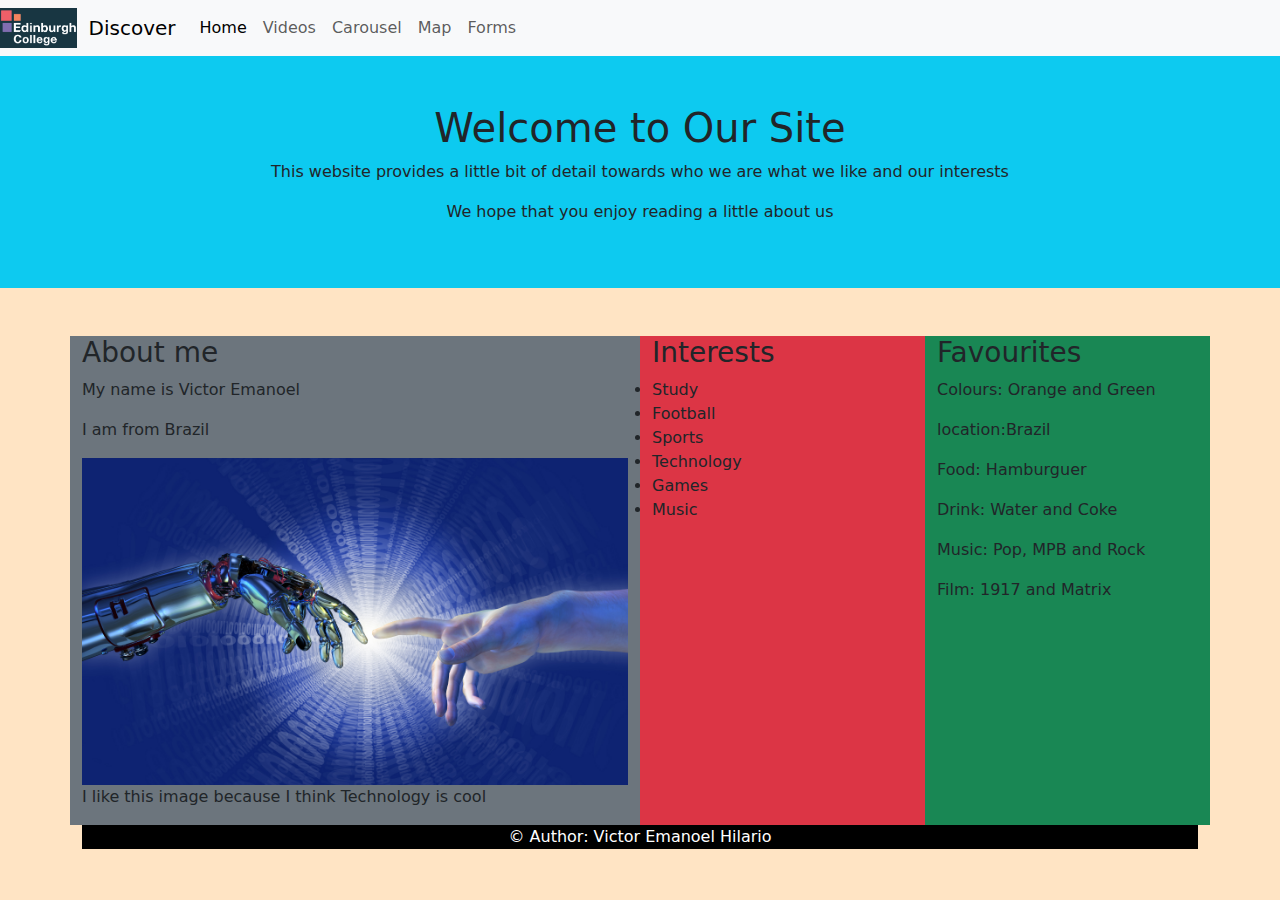
<file: Edinburgh-College-site-main/index.html>
<!DOCTYPE html>
<html lang="en">
<head>
  <title>Bootstrap Example</title>
  <meta charset="utf-8">
  <meta name="viewport" content="width=device-width, initial-scale=1">
  <link href="https://cdn.jsdelivr.net/npm/bootstrap@5.3.1/dist/css/bootstrap.min.css" rel="stylesheet">
  <script src="https://cdn.jsdelivr.net/npm/bootstrap@5.3.1/dist/js/bootstrap.bundle.min.js"></script>
</head>
<body>
  <nav class="navbar navbar-expand-lg bg-body-tertiary">
    <img src="images/collegelogo.png" width="80" height="40" >
    <div class="container-fluid">
      <a class="navbar-brand" href="#">Discover</a>
      <button class="navbar-toggler" type="button" data-bs-toggle="collapse" data-bs-target="#navbarNavAltMarkup" aria-controls="navbarNavAltMarkup" aria-expanded="false" aria-label="Toggle navigation">
        <span class="navbar-toggler-icon"></span>
      </button>
      <div class="collapse navbar-collapse" id="navbarNavAltMarkup">
        <div class="navbar-nav">
          <a class="nav-link active" href="index.html" >Home</a>
          <a class="nav-link" href="videos.html">Videos</a>
          <a class="nav-link" href="carousel.html">Carousel</a>
          <a class="nav-link" href="map.html">Map</a>
          <a class="nav-link" href="form.html">Forms</a>
        </div>
      </div>
    </div>
  </nav>
    <div class="container-fluid p-5 bg-info white text-center">
        <h1>Welcome to Our Site</h1>
        <p>This website provides a little bit of detail towards who we are what we like and our interests</p>
        <p>We hope that you enjoy reading a little about us</p>
    </div>
  
    <div class="container mt-5">
      <div class="row">
        <div class="col-sm-6 bg-secondary">
          <h3>About me</h3>      
          <p>My name is Victor Emanoel</p>
            <P> I am from Brazil</P>
            <img class="img-fluid" src="images/Index-High-Tech-Future.jpg" alt="Technology">
            <p>I like this image because I think Technology is cool</p>
        </div>
        <div class="col-sm-3 bg-danger">
            <h3>Interests</h3>
            <li>Study</li>
            <li>Football</li>
            <li>Sports</li>
            <li>Technology</li>
            <li>Games</li>
            <li>Music</li>
            
          </div>
          <div class="col-sm-3 bg-success">
            <h3>Favourites</h3>        
            <p>Colours: Orange and Green</p>
            <p>location:Brazil</p>
            <p>Food: Hamburguer</p>
            <p>Drink: Water and Coke</p>
            <p>Music: Pop, MPB and Rock</p>
            <P>Film: 1917 and Matrix</P>

<body style="background-color: bisque;">
</div class="container">
</div class="row">
<footer class="bg-black text-white text-center py-6">
  &#0169 Author: Victor Emanoel Hilario
</footer>
</body>
</body>
</html>
</file>
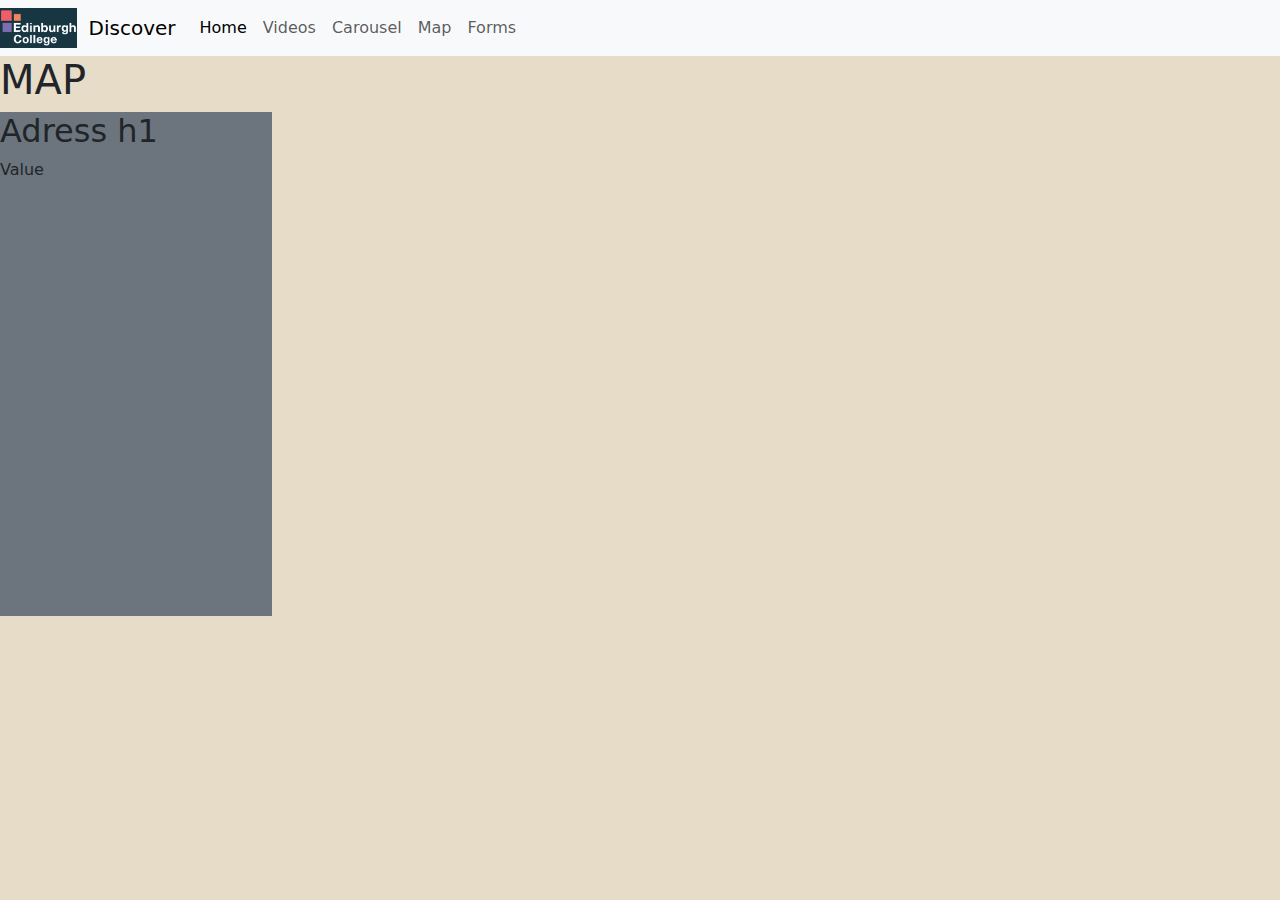
<file: Edinburgh-College-site-main/map.html>
<!DOCTYPE html>
<html lang="en">
<head>
  <title>Bootstrap Example</title>
  <meta charset="utf-8">
  <meta name="viewport" content="width=device-width, initial-scale=1">
  <link href="https://cdn.jsdelivr.net/npm/bootstrap@5.3.1/dist/css/bootstrap.min.css" rel="stylesheet">
  <script src="https://cdn.jsdelivr.net/npm/bootstrap@5.3.1/dist/js/bootstrap.bundle.min.js"></script>
</head>
<body>
  <nav class="navbar navbar-expand-lg bg-body-tertiary">
    <img src="images/collegelogo.png" width="80" height="40" >
    <div class="container-fluid">
      <a class="navbar-brand" href="#">Discover</a>
      <button class="navbar-toggler" type="button" data-bs-toggle="collapse" data-bs-target="#navbarNavAltMarkup" aria-controls="navbarNavAltMarkup" aria-expanded="false" aria-label="Toggle navigation">
        <span class="navbar-toggler-icon"></span>
      </button>
      <div class="collapse navbar-collapse" id="navbarNavAltMarkup">
        <div class="navbar-nav">
          <a class="nav-link active" href="index.html">Home</a>
          <a class="nav-link" href="videos.html">Videos</a>
          <a class="nav-link" href="carousel.html">Carousel</a>
          <a class="nav-link" href="map.html">Map</a>
          <a class="nav-link" href="form.html">Forms</a>
        </div>
      </div>
    </div>
  </nav>
<body style="background-color: rgb(231, 220, 200);"></body>
</div class="container">
</div class="row">
    <div class="w-100">
      <div class="col-sm-8">
        <h1>MAP</h1> 
        <div class="ratio ratio-16x9">>
           <iframe src="https://www.google.com/maps/embed?pb=!1m18!1m12!1m3!1d2233.8641033871104!2d-3.200541722659433!3d55.951727273158575!2m3!1f0!2f0!3f0!3m2!1i1024!2i768!4f13.1!3m3!1m2!1s0x4887c790c4e3099b%3A0xb025a322e3754cb5!2sPrinces%20St%2C%20Edinburgh!5e0!3m2!1sen!2suk!4v1727098467944!5m2!1sen!2suk" width="1300" height="400" style="border:1200px;" loading="lazy" referrerpolicy="no-referrer-when-downgrade"></iframe>
            <div class="row">
              <div class="col-sm-4 bg-secondary">
                <h2>Adress h1</h2>
                <p>Value</p>
        </div>
    </div>
</file>
